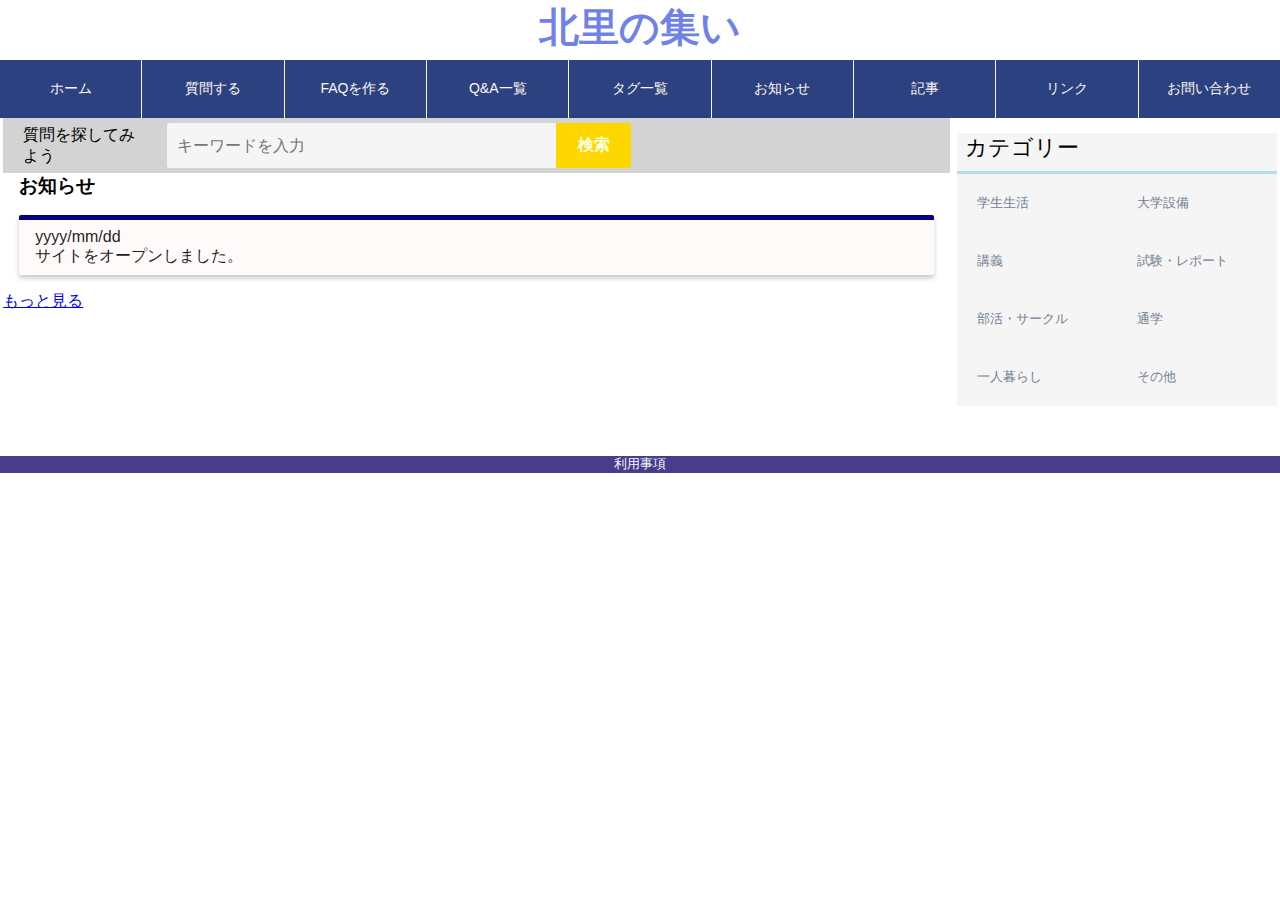
<file: public/index.html>
<!DOCTYPE html>
<html lang="ja" dir="ltr">
<head>
<meta charset="UTF-8">
<meta http-equiv="X-UA-Comoatible" content="IE=edge" />
<meta name="viewport" content="width=device-width, initial-scale=1.0, minimum-scale=1.0">
<title>北里の集い（仮）｜トップページ</title>
<meta name="twitter:card" content="summary" />
<meta property="og:url" content="記事のURL"/>
<meta property="og:title" content="北里の集い(仮)｜トップページ"/>
<meta property="og:description" content="北里大学非公式の在学生向けQ&Aサイト"/>
<meta property="og:image" content="image/shiba-picture.jpeg"/>
<link rel="stylesheet"  href="css/ress.css">
<link rel="stylesheet" href="css/style.css">
</head>

<body>
<header>
<h1 class="title_area">
<a class="page_title"  href="index.html">北里の集い</a>
</h1>
<!--メニュー欄-->
<div class="menu_area">
<input type="checkbox" id="menu_bar"/>
<div class="side_menu">
    <label for="menu_bar" class="menu_trigger">
    <span></span>
    </label>
    <a class="page_title"  href="index.html">北里の集い</a>
    <p class="enpty_class"></p>     <!--CSSにて均等配置時にタイトルを中央にするための空要素-->
</div>
<section class="main_navigation">
<nav>
    <ul>
    <li class="current"><a href="index.html">ホーム</a></li>
    <li><a href="question.html">質問する</a></li>
    <li><a href="faq.html">FAQを作る</a></li>
    <li><a href="q&a.html">Q&A一覧</a></li>
    <li><a href="#.html">タグ一覧</a></li>
    <li><a href="notice.html">お知らせ</a></li>
    <li><a href="article.html">記事</a></li>
    <li><a href="rink.html">リンク</a></li>
    <li><a href="contact.html">お問い合わせ</a></li>     
    </ul>
</nav>
</section>
</div>
<!--メニュー欄ここまで-->
</header>
<div id="main_area">
<article>
<ul class="shortcut">
    <li><a href="question.html">質問する</a></li>
    <li><a href="#.html">カテゴリー</a></li>
    <li><a href="faq.html">FAQを作る</a></li>
</ul>
<!--検索フォーム--> 
<form id="site_search"　action="http://####" method="get">
    <label>質問を探してみよう</label>
    <div class="search">
    <input type ="text" id="search_box" name="site_search" placeholder="キーワードを入力"/>
    <input type="submit" id="search_button" value="検索"/>
    </div>
</form>
<!--検索フォームここまで-->
<!--お知らせ欄-->
<h3 class="notice">お知らせ</h3>
<dl class="recent_post">
    <section>
    <dt>yyyy/mm/dd</dt>
    <dd>サイトをオープンしました。<a href="#"></a></dd>
    </section>
</dl>
<a class="all_notices" href="notice.html">もっと見る</a>
<!--お知らせ欄ここまで-->
<!--新着Q&A-->
<!--新着Q&Aここまで-->
<!--アクセス数ランキング-->
<!--アクセス数ランキングここまで-->
<!--記事紹介-->
<!--記事紹介ここまで-->
<!--制作者・運営者紹介-->
<!--制作者・運営者紹介ここまで-->
</article>
<aside>
<!--カテゴリー別リンク-->
<h3 class="sub_title">カテゴリー</h3>
<ul class="sub_menu">
    <li><a href="####.html">学生生活</a></li>
    <li><a href="####.html">大学設備</a></li>
    <li><a href="####.html">講義</a></li>
    <li><a href="####.html">試験・レポート</a></li>
    <li><a href="####.html">部活・サークル</a></li>
    <li><a href="####.html">通学</a></li>
    <li><a href="####.html">一人暮らし</a></li>
    <li><a href="####.html">その他</a></li>
</ul>
<!--カテゴリー別リンクここまで-->
<!--タグ別リンク-->
<!--タグ別リンクここまで-->
</aside>
</div>
<footer>
<small><a class="tos" href="tos.html">利用事項</a></li></small>

</footer>
</body>
</html>
</file>
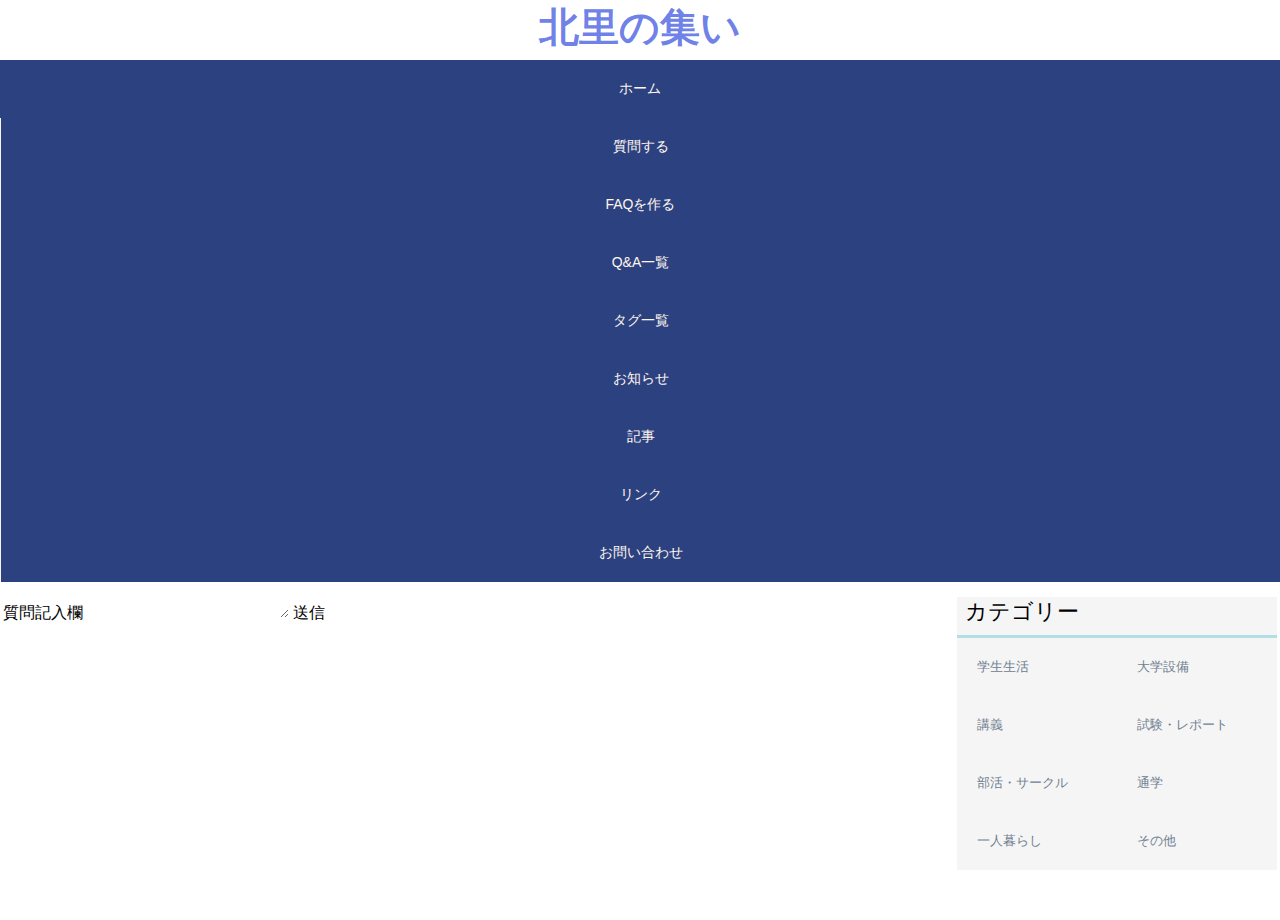
<file: public/question.html>
<!DOCTYPE html>
<html lang="ja" dir="ltr">
<head>
<meta charset="UTF-8">
<meta http-equiv="X-UA-Comoatible" content="IE=edge" />
<meta name="viewport" content="width=device-width, initial-scale=1.0, minimum-scale=1.0">
<title>質問する｜北里の集い（仮）</title>
<meta name="twitter:card" content="summary" />
<meta property="og:url" content="記事のURL"/>
<meta property="og:title" content="質問する｜北里の集い(仮)"/>
<meta property="og:description" content="北里大学非公式の在学生向けQ&Aサイト"/>
<meta property="og:image" content="image/shiba-picture.jpeg"/>
<link rel="stylesheet" href="css/ress.css">
<link rel="stylesheet" href="css/style.css">
<body>
    <header>
    <h1 class="title_area">
    <a class="page_title"  href="index.html">北里の集い</a>
    </h1>
    <!--メニュー欄-->
    <nav>
    <ul class="main_navigation">
        <li class="current"><a href="index.html">ホーム</a></li>
        <li><a href="####.html">質問する</a></li>
        <li><a href="####.html">FAQを作る</a></li>
        <li><a href="####.html">Q&A一覧</a></li>
        <li><a href="####.html">タグ一覧</a></li>
        <li><a href="####.html">お知らせ</a></li>
        <li><a href="####.html">記事</a></li>
        <li><a href="####.html">リンク</a></li>
        <li><a href="####.html">お問い合わせ</a></li>     
    </ul>
    </nav>
    <!--メニュー欄ここまで-->
    </header>
    <div id="main_area">
    <article>
    <form>
    <label for="question">質問記入欄</label>
    <textarea id="question_box" name="question_submit"></textarea>
    <input type="submit" class="button" value="送信">
    </form>

    </article>
    <aside>
    <!--カテゴリー別リンク-->
    <h3 class="sub_title">カテゴリー</h3>
    <ul class="sub_menu">
        <li><a href="####.html">学生生活</a></li>
        <li><a href="####.html">大学設備</a></li>
        <li><a href="####.html">講義</a></li>
        <li><a href="####.html">試験・レポート</a></li>
        <li><a href="####.html">部活・サークル</a></li>
        <li><a href="####.html">通学</a></li>
        <li><a href="####.html">一人暮らし</a></li>
        <li><a href="####.html">その他</a></li>
    </ul>
    <!--カテゴリー別リンクここまで-->
    <!--タグ別リンク-->
    <!--タグ別リンクここまで-->
    </aside>
    </div>
    </body>
    <footer>
    <!--サイトマップ-->
    <!--サイトマップここまで-->
    <!--ダークモード切り替え-->
    <!--ダークモード切り替えここまで-->
    </footer>
    </html>
</file>
<file: public/css/ress.css>
/*!
 * ress.css • v3.0.1
 * MIT License
 * github.com/filipelinhares/ress
 */

/* # =================================================================
   # Global selectors
   # ================================================================= */

   html {
    box-sizing: border-box;
    -webkit-text-size-adjust: 100%; /* Prevent adjustments of font size after orientation changes in iOS */
    word-break: normal;
    -moz-tab-size: 4;
    tab-size: 4;
  }
  
  *,
  ::before,
  ::after {
    background-repeat: no-repeat; /* Set `background-repeat: no-repeat` to all elements and pseudo elements */
    box-sizing: inherit;
  }
  
  ::before,
  ::after {
    text-decoration: inherit; /* Inherit text-decoration and vertical align to ::before and ::after pseudo elements */
    vertical-align: inherit;
  }
  
  * {
    padding: 0; /* Reset `padding` and `margin` of all elements */
    margin: 0;
  }
  
  /* # =================================================================
     # General elements
     # ================================================================= */
  
  hr {
    overflow: visible; /* Show the overflow in Edge and IE */
    height: 0; /* Add the correct box sizing in Firefox */
  }
  
  details,
  main {
    display: block; /* Render the `main` element consistently in IE. */
  }
  
  summary {
    display: list-item; /* Add the correct display in all browsers */
  }
  
  small {
    font-size: 80%; /* Set font-size to 80% in `small` elements */
  }
  
  [hidden] {
    display: none; /* Add the correct display in IE */
  }
  
  abbr[title] {
    border-bottom: none; /* Remove the bottom border in Chrome 57 */
    /* Add the correct text decoration in Chrome, Edge, IE, Opera, and Safari */
    text-decoration: underline;
    text-decoration: underline dotted;
  }
  
  a {
    background-color: transparent; /* Remove the gray background on active links in IE 10 */
  }
  
  a:active,
  a:hover {
    outline-width: 0; /* Remove the outline when hovering in all browsers */
  }
  
  code,
  kbd,
  pre,
  samp {
    font-family: monospace, monospace; /* Specify the font family of code elements */
  }
  
  pre {
    font-size: 1em; /* Correct the odd `em` font sizing in all browsers */
  }
  
  b,
  strong {
    font-weight: bolder; /* Add the correct font weight in Chrome, Edge, and Safari */
  }
  
  /* https://gist.github.com/unruthless/413930 */
  sub,
  sup {
    font-size: 75%;
    line-height: 0;
    position: relative;
    vertical-align: baseline;
  }
  
  sub {
    bottom: -0.25em;
  }
  
  sup {
    top: -0.5em;
  }
  
  /* # =================================================================
     # Forms
     # ================================================================= */
  
  input {
    border-radius: 0;
  }
  
  /* Replace pointer cursor in disabled elements */
  [disabled] {
    cursor: default;
  }
  
  [type="number"]::-webkit-inner-spin-button,
  [type="number"]::-webkit-outer-spin-button {
    height: auto; /* Correct the cursor style of increment and decrement buttons in Chrome */
  }
  
  [type="search"] {
    -webkit-appearance: textfield; /* Correct the odd appearance in Chrome and Safari */
    outline-offset: -2px; /* Correct the outline style in Safari */
  }
  
  [type="search"]::-webkit-search-decoration {
    -webkit-appearance: none; /* Remove the inner padding in Chrome and Safari on macOS */
  }
  
  textarea {
    overflow: auto; /* Internet Explorer 11+ */
    resize: vertical; /* Specify textarea resizability */
  }
  
  button,
  input,
  optgroup,
  select,
  textarea {
    font: inherit; /* Specify font inheritance of form elements */
  }
  
  optgroup {
    font-weight: bold; /* Restore the font weight unset by the previous rule */
  }
  
  button {
    overflow: visible; /* Address `overflow` set to `hidden` in IE 8/9/10/11 */
  }
  
  button,
  select {
    text-transform: none; /* Firefox 40+, Internet Explorer 11- */
  }
  
  /* Apply cursor pointer to button elements */
  button,
  [type="button"],
  [type="reset"],
  [type="submit"],
  [role="button"] {
    cursor: pointer;
    color: inherit;
  }
  
  /* Remove inner padding and border in Firefox 4+ */
  button::-moz-focus-inner,
  [type="button"]::-moz-focus-inner,
  [type="reset"]::-moz-focus-inner,
  [type="submit"]::-moz-focus-inner {
    border-style: none;
    padding: 0;
  }
  
  /* Replace focus style removed in the border reset above */
  button:-moz-focusring,
  [type="button"]::-moz-focus-inner,
  [type="reset"]::-moz-focus-inner,
  [type="submit"]::-moz-focus-inner {
    outline: 1px dotted ButtonText;
  }
  
  button,
  html [type="button"], /* Prevent a WebKit bug where (2) destroys native `audio` and `video`controls in Android 4 */
  [type="reset"],
  [type="submit"] {
    -webkit-appearance: button; /* Correct the inability to style clickable types in iOS */
  }
  
  /* Remove the default button styling in all browsers */
  button,
  input,
  select,
  textarea {
    background-color: transparent;
    border-style: none;
  }
  
  /* Style select like a standard input */
  select {
    -moz-appearance: none; /* Firefox 36+ */
    -webkit-appearance: none; /* Chrome 41+ */
  }
  
  select::-ms-expand {
    display: none; /* Internet Explorer 11+ */
  }
  
  select::-ms-value {
    color: currentColor; /* Internet Explorer 11+ */
  }
  
  legend {
    border: 0; /* Correct `color` not being inherited in IE 8/9/10/11 */
    color: inherit; /* Correct the color inheritance from `fieldset` elements in IE */
    display: table; /* Correct the text wrapping in Edge and IE */
    max-width: 100%; /* Correct the text wrapping in Edge and IE */
    white-space: normal; /* Correct the text wrapping in Edge and IE */
    max-width: 100%; /* Correct the text wrapping in Edge 18- and IE */
  }
  
  ::-webkit-file-upload-button {
    /* Correct the inability to style clickable types in iOS and Safari */
    -webkit-appearance: button;
    color: inherit;
    font: inherit; /* Change font properties to `inherit` in Chrome and Safari */
  }
  
  /* # =================================================================
     # Specify media element style
     # ================================================================= */
  
  img {
    border-style: none; /* Remove border when inside `a` element in IE 8/9/10 */
  }
  
  /* Add the correct vertical alignment in Chrome, Firefox, and Opera */
  progress {
    vertical-align: baseline;
  }
  
  /* # =================================================================
     # Accessibility
     # ================================================================= */
  
  /* Hide content from screens but not screenreaders */
  @media screen {
    [hidden~="screen"] {
      display: inherit;
    }
    [hidden~="screen"]:not(:active):not(:focus):not(:target) {
      position: absolute !important;
      clip: rect(0 0 0 0) !important;
    }
  }
  
  /* Specify the progress cursor of updating elements */
  [aria-busy="true"] {
    cursor: progress;
  }
  
  /* Specify the pointer cursor of trigger elements */
  [aria-controls] {
    cursor: pointer;
  }
  
  /* Specify the unstyled cursor of disabled, not-editable, or otherwise inoperable elements */
  [aria-disabled] {
    cursor: default;
  }
</file>
<file: public/css/style.css>
@charset "UTF-8";
/*共通エリア*/

html + body{
    min-height: 100%;
}

body{
    font-family: "Helvetica Neue",Arial,"Hiragino Kaku Gothic ProN","Hiragino Sans","Meiryo",sans-serif;
}

.page_title{
    color:rgba(65, 89, 225, 0.774);
    font-size: 40px;
    font-weight: bold;
    text-decoration: none;
}

/*category_rink*/

.sub_title{
    font-size: 22px;
    padding: 0 8px 8px;
    background-color: whitesmoke;
    border-bottom: powderblue solid;
    font-weight: normal;
}
.sub_menu{
    display: grid;
    list-style: none;
    grid-template-columns: 1fr 1fr;
}
.sub_menu li{
    background-color: whitesmoke;
    padding: 10px;
}
.sub_menu a{
    color: slategrey;
    display: block;
    padding: 10px;
    font-size: 13px;
    text-decoration: none;
}
.sub_menu a:hover{
    opacity: 0.8;
}

/*category_rink fin*/

footer{
    background: darkslateblue;
    display: flex;
    justify-content: center;
}

footer .tos{
    color: aliceblue;
    text-decoration: none;
}

/*共通エリア　終*/


/*トップページ*/

/*site_search*/
#site_search{
    display:flex;
    justify-content: flex-start;
    align-items: center;
    background: lightgray;
}

#site_search label{
    padding: 0 20px;
}

.search_icon{
    height: 16px;
    width: 16px;
}

.search{
    display: flex;
    justify-content: flex-start;
    margin: 5px;
    list-style: none;
    width: 100%;
}

#search_box{
    background: whitesmoke;
    border-radius: 2px 0 0 2px;
    height: 45px;
}

input[type="text"]{
    padding: 0 10px;
}

#search_button{
    background:gold;
    border: none;
    border-radius: 0 2px 2px 0;
    color: lightyellow;
    font-size: 16px;
    font-weight: bold;
    height: 45px;
    width: 75px;
}

#search_button:hover{
    background: wheat;
    color: goldenrod;
}

/*site_search fin*/


/*recent_post*/
.notice{
    padding: 0 16px;
}

.recent_post{
    padding: 8px 16px;
    margin: 16px ;
    color: rgba(0, 0, 0, 0.897);
    background: snow;
    border-radius: 2px;
    border-top: solid 5px navy;
    box-shadow: 0 3px 5px rgba(0, 0, 0, 0.22);
}


/*recent_post fin*/

/*トップページ　終*/

/*質問する*/

#tos_sliding{
    display: none;
    
}
.use_policy{
    cursor: pointer;
    display: inline-block;
    padding: 10px 20px;
    border-radius: 2px;
    background: cornsilk;
    color: goldenrod;
    margin-left: 10px;
    font: bold;
    -webkit-transition: 0.1s;
            transition: 0.1s;
}
.use_policy:hover{
    background: lightgoldenrodyellow;
}
.tos_panel{
    height: 0;
    overflow: hidden;
    background: rgb(167, 185, 233);
    margin-top: 10px;
    margin-left: 10px;
    padding: 0;
    border-radius: 4px;
    -webkit-transition: .3s ease;
            transition: .3s ease;
}
#tos_sliding:checked + .tos_panel{
    height: auto;
    padding: 15px;
}



/*質問する　終*/
/*FAQを作る*/
/*Q&A一覧*/
/*タグ一覧*/
/*お知らせ*/
/*記事*/
/*リンク*/
/*お問い合わせ*/
/*利用事項*/




/*mobile*/
@media screen and (max-width: 780px){

    #main_area{
        flex-direction: column;
    }
    
    article
    ,aside{
        width: 100%;
    }
    
    /*共通エリア*/
    
    /*main_navigation*/
    .title_area{
        display: none;
    }
    
    .main_navigation {
        background-color:  rgb(44, 66, 128);
        height: 100%;
        opacity: 0;
        overflow: visible;
        padding-top: 60px;
        pointer-events: none;
        position: absolute;
        text-align: center;
        top: 0;
        visibility: visible;
        width: 100%;
        z-index: 2;    
    }
	.main_navigation li {
        display: block;
        border-bottom: 1px solid aliceblue;
    }

	.main_navigation li a {
        display: block;
        text-decoration: none;
        color: aliceblue;
        padding: 19px;
    }
    
	.main_navigation a:hover {
		background-color: rgb(51, 74, 136);
	}

	.side_menu {
		display: flex;
		justify-content: space-between;
		z-index: 10;
		position: absolute;
		top: 0;
		left: 0;
		padding: 0 25px;
		width: 100%;
		height: 60px;
		background-color: aliceblue;
	}
	.menu_trigger {
		display: block;
		position: relative;
		width: 25px;
		height: 100%;
		cursor: pointer;
		-webkit-transition: transform .3s ease-in;
		        transition: transform .3s ease-in;
	}
	.menu_trigger > span {
		display: block;
		position: absolute;
		top: 55%;
		margin-top: -5px;
		width: 100%;
		height: 3px;
		border-radius: 1px;
		background-color:  rgb(44, 66, 128);
		-webkit-transition: transform .3s ease-in;
		        transition: transform .3s ease-in;
    }
    
	.menu_trigger > span:before, .menu_trigger > span:after {
		content: '';
		position: absolute;
		width: 100%;
		height: 100%;
		border-radius: 1px;
		background-color:  rgb(44, 66, 128);
		-webkit-transition: transform .3s ease;
		        transition: transform .3s ease;
	}
	.menu_trigger > span:before {
		-webkit-transform: translateY(-9.6px);
		        transform: translateY(-9.6px);
	}
	.menu_trigger > span:after {
		-webkit-transform: translateY(9.6px);
		        transform: translateY(9.6px);
	}
	
    #menu_bar:checked + .side_menu .menu_trigger {
		-webkit-transform: rotate(45deg);
		        transform: rotate(45deg);
	}
	
    #menu_bar:checked + .side_menu span:before
    ,#menu_bar:checked + .side_menu span:after {
		-webkit-transform: rotate(90deg);
		        transform: rotate(90deg);
	}
	#menu_bar:checked ~ .main_navigation {
		visibility: visible;
        opacity: 1;
        pointer-events: auto;
        position: fixed;
		-webkit-transition-delay: 0s;
		        transition-delay: 0s;
	}
    
    #menu_bar:checked ~ .side_menu {
		position: fixed;
	}

    /*main_navigation fin*/
    
    /*共通エリア　終*/
    
    /*トップページ*/
    
    /*shortcut*/
    
    .shortcut{
        display: flex;
        justify-content: space-around;
        list-style: none;
        margin-top: 40px;
        width: 100%;
    }
    .shortcut a{
        text-decoration: none;
        color: snow;
        display: block;
    }
    .shortcut li{
        width: 85%;
        padding: 8px;
        background:rgb(49, 70, 129);
        text-align: center;
    }
    .shortcut li:not(:first-child){
        border-left: 1px solid whitesmoke;
    }
    
    /*shortcut fin*/
    
    /*site_search*/
    
    .search{
        display: flex;
        justify-content: center;
    }
    #search_box{
        width: 70%;
    }
    
    /*site_search fin*/
    
}




/*PC*/
@media screen and (min-width: 781px){

    #main_area{
        display: flex;    
        justify-content: space-around;
        margin-bottom: 50px; 
    }
    
    article{
        padding: 0;
        width: 74%;
    }
    
    aside{
        width: 25%;
        padding-top: 15px;
    }
    
    .title_area{
        text-align: center;
        max-width: 100%;
        height: 60px;
    }
    
    /*main_navigation*/
    #menu_bar{
        display: none;
    }
    .side_menu{
        display: none;
    }

    .main_navigation{
        width: 100%;
    }
    
    .main_navigation ul{
        display: flex;
        justify-content: space-around;
        list-style: none;
    }
    
    .main_navigation li{
        background:rgb(44, 66, 128);
        width: 100%;
    }

    .main_navigation li:hover{
        opacity: 0.8;
    }
        
    .main_navigation li a{
        color: seashell ;
        display: block;
        font-size: 14px;
        padding: 20px;
        text-align: center;
        text-decoration: none;
        white-space: nowrap;
    }

    .main_navigation li:not(:first-child){
        border-left: 1px solid whitesmoke;
    }
  
    
    /*main_navigation fin*/
    
    /*shortcut*/
    .shortcut{
        display: none;
    }
    /*shortcut fin*/
    
    .search{
        display: flex;
        justify-content: flex-start;
    }
        #search_box{
        width: 50%;
    }
}
</file>
